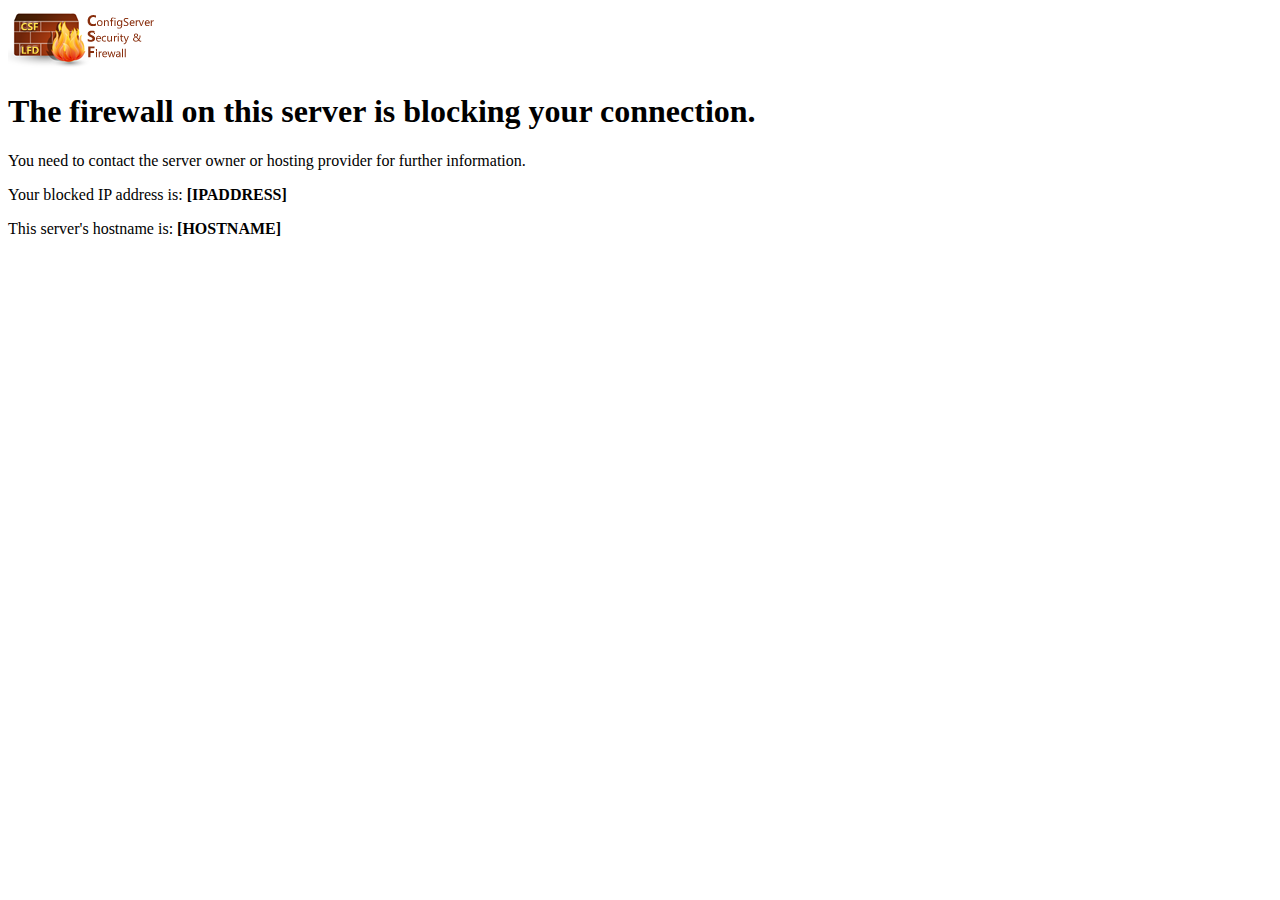
<file: qhtlfirewall/messenger/index.html>
<!doctype html>
<html lang="en">
<head>
	<title>Unauthorized Access</title>
	<meta charset="UTF-8">
	<link rel="icon" href="data:;base64,iVBORw0KGgo=">
</head>
<body>
	<img src="[data-uri]" />
	<h1>The firewall on this server is blocking your connection.</h1>
	<p>You need to contact the server owner or hosting provider for further information.</p>
	<p>Your blocked IP address is: <b>[IPADDRESS]</b></p>
	<p>This server's hostname is: <b>[HOSTNAME]</b></p>
</body>
</html>
</file>
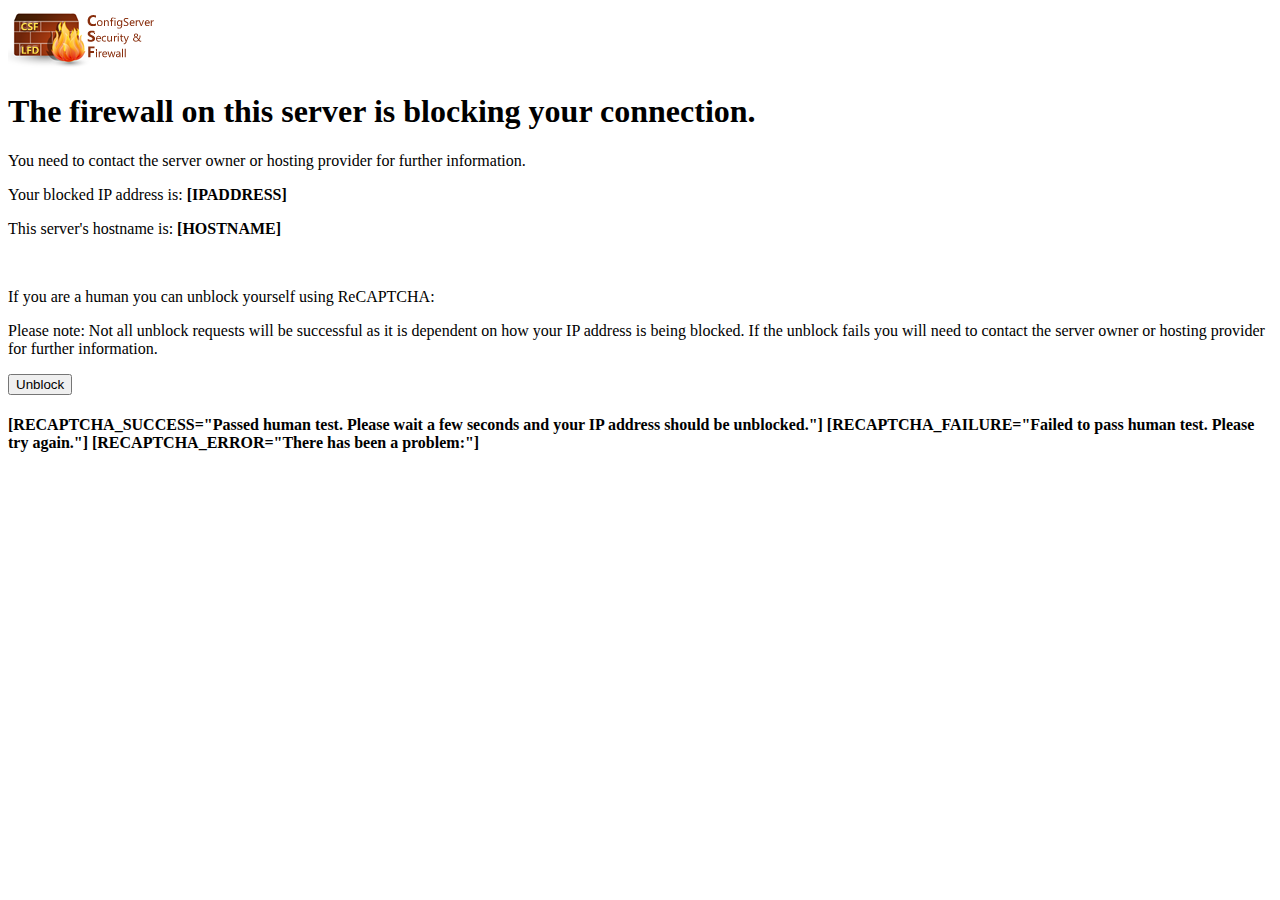
<file: qhtlfirewall/messenger/index.recaptcha.html>
<!doctype html>
<html lang="en">
<head>
	<title>Unauthorized Access</title>
	<meta charset="UTF-8">
	<script src='https://www.google.com/recaptcha/api.js'></script>
	<link rel="icon" href="data:;base64,iVBORw0KGgo=">
</head>
<body>
	<img src="[data-uri]" />
	<h1>The firewall on this server is blocking your connection.</h1>
	<p>You need to contact the server owner or hosting provider for further information.</p>
	<p>Your blocked IP address is: <b>[IPADDRESS]</b></p>
	<p>This server's hostname is: <b>[HOSTNAME]</b></p>

	<br />
	<p>If you are a human you can unblock yourself using ReCAPTCHA:</p>
	<p>Please note: Not all unblock requests will be successful as it is dependent on how your IP address is being blocked. If the unblock fails you will need to contact the server owner or hosting provider for further information.</p>

	<!-- This form MUST be set to use the GET method -->
	<form action='unblk' method='GET'>

		<!-- lfd will replace the [RECAPTCHA_SITEKEY] option with the csf.conf
		     RECAPTCHA_SITEKEY setting. Do not enter it here.
		-->
		<div class='g-recaptcha' data-sitekey='[RECAPTCHA_SITEKEY]'></div>
		<input type='submit' value='Unblock'>
	</form>
	<h4>
		<!-- These options are replaced according to the response received from
		     Google reCAPTCHA.
			 
			 You can modify the text within the double quotes including the use
			 of HTML, etc. However the format of the options must remain the
			 same and no additional double quotes can be used.

			 If an error is found, it will be appended after the
			 RECAPTCHA_ERROR text.
		-->
		[RECAPTCHA_SUCCESS="Passed human test. Please wait a few seconds and your IP address should be unblocked."]
	    [RECAPTCHA_FAILURE="Failed to pass human test. Please try again."]
	    [RECAPTCHA_ERROR="There has been a problem:"]
	</h4>

	<!-- Note: After making any changes to the MESSENGER templates, lfd MUST be
	     restarted to reload them.
	-->
</body>
</html>
</file>
